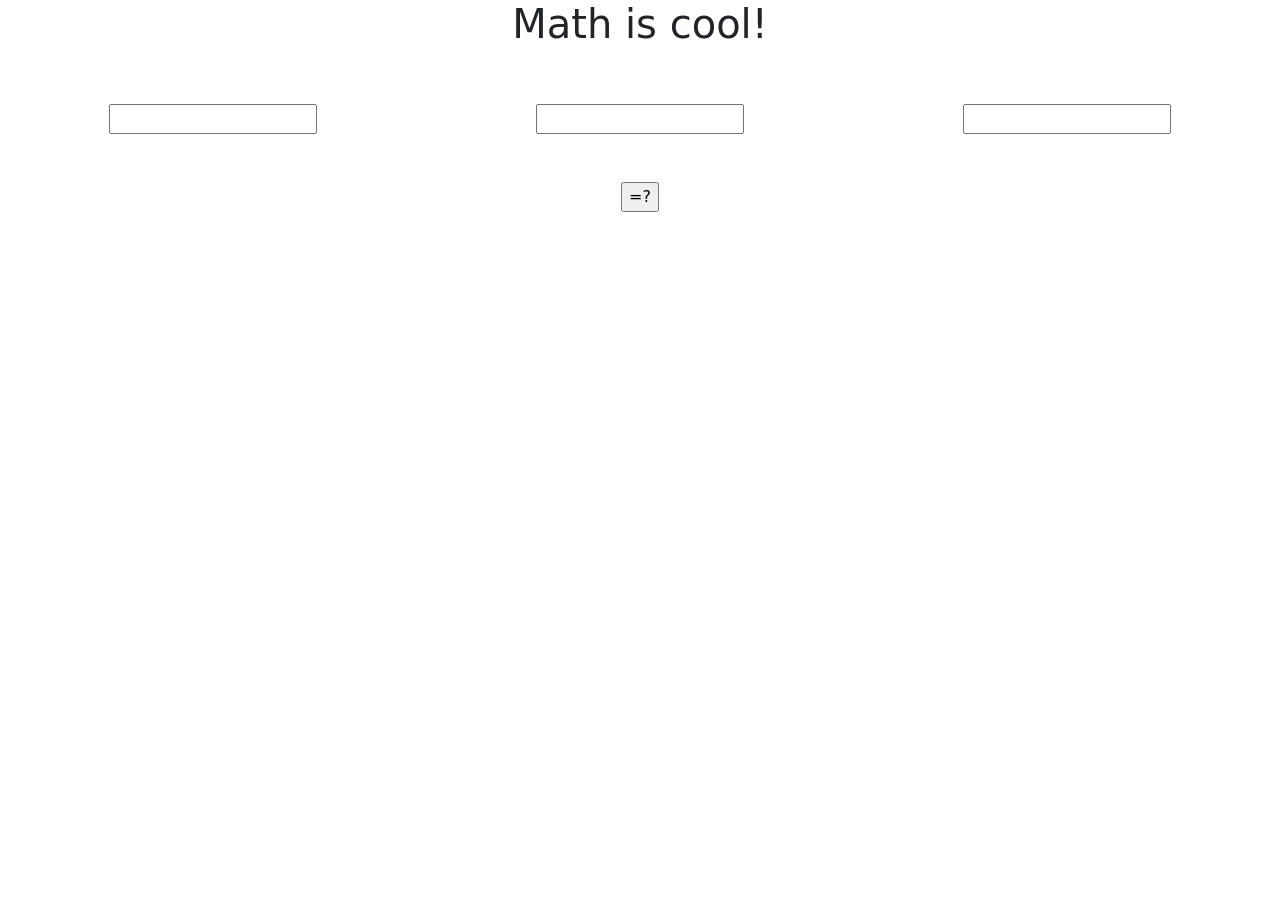
<file: index.html>
<!DOCTYPE html>
<html>
<head>
  <meta charset="utf-8">
  <meta name="viewport" content="width=device-width">
  <script src="https://cdn.jsdelivr.net/npm/bootstrap@5.3.8/dist/js/bootstrap.bundle.min.js" integrity="sha384-FKyoEForCGlyvwx9Hj09JcYn3nv7wiPVlz7YYwJrWVcXK/BmnVDxM+D2scQbITxI" crossorigin="anonymous"></script>
  <link href="https://cdn.jsdelivr.net/npm/bootstrap@5.3.8/dist/css/bootstrap.min.css" rel="stylesheet" integrity="sha384-sRIl4kxILFvY47J16cr9ZwB07vP4J8+LH7qKQnuqkuIAvNWLzeN8tE5YBujZqJLB" crossorigin="anonymous">
  <link href="index.css" rel="stylesheet">
  <script src="index.js"></script>
  <title>Math is cool!</title>
</head>
<body>
  <h1>Math is cool!</h1>
  <br><br>
  <div>
    <input type="text" id="no1">
    <input type="text" id="operation">
    <input type="text" id="no2">
  </div>
  <br><br>
  <input type="submit" id="submit" value="=?" onclick="calc()">
  <p id="ans"></p>
</body>
</html>
</file>
<file: index.css>
*{
  text-align:center;

}
div{
  display:flex;
  justify-content:space-around;
}
</file>
